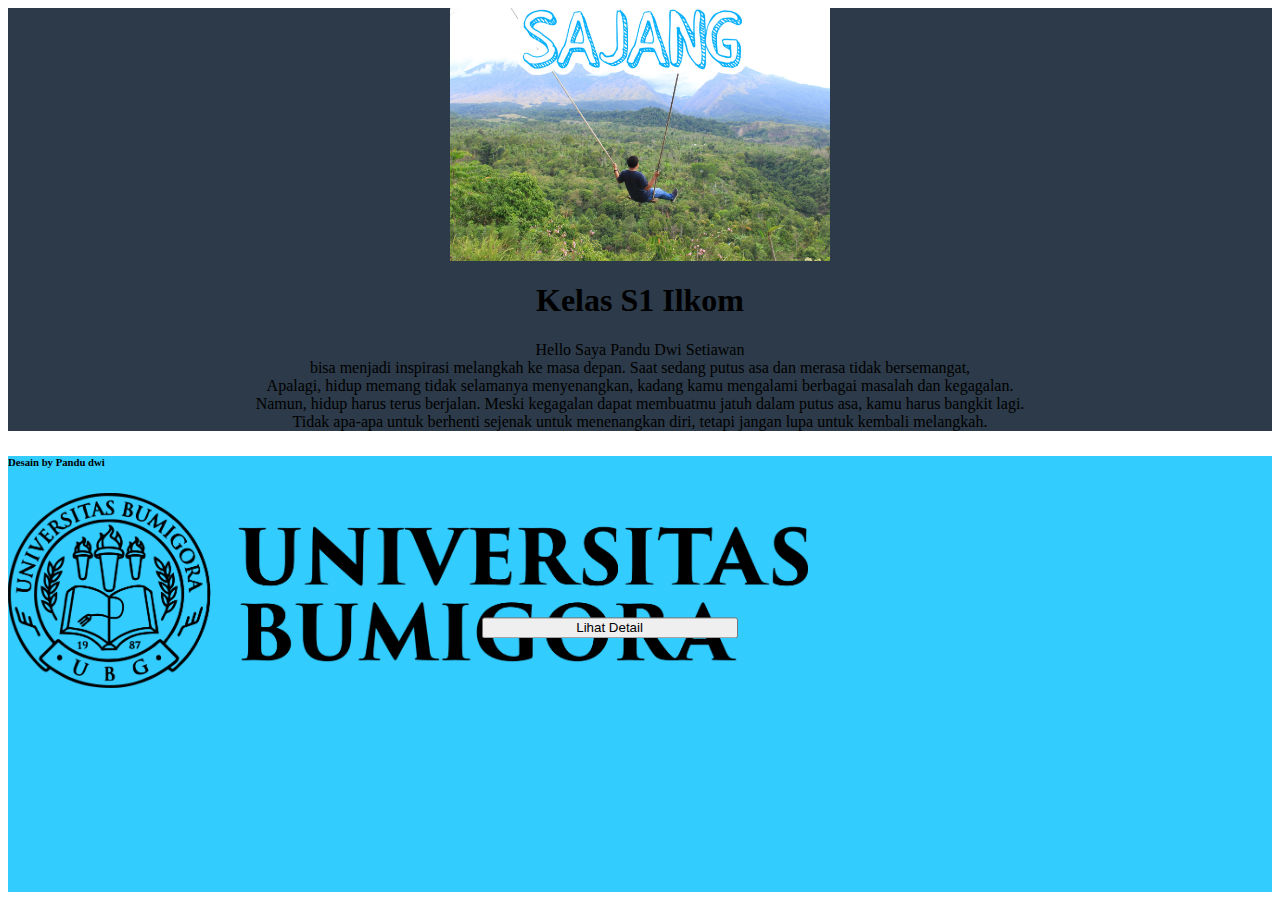
<file: index.html>
<!DOCTYPE html>
<html>
<head>
	<title>cover</title>
<link rel="icon" href="hallo.png">
 <!-- Required meta tags -->
    <meta charset="utf-8">
    <meta name="viewport" content="width=device-width, initial-scale=1, shrink-to-fit=no">

    <!-- Bootstrap CSS -->
    <link rel="stylesheet" href="https://cdn.jsdelivr.net/npm/bootstrap@4.5.3/dist/css/bootstrap.min.css" integrity="sha384-TX8t27EcRE3e/ihU7zmQxVncDAy5uIKz4rEkgIXeMed4M0jlfIDPvg6uqKI2xXr2" crossorigin="anonymous">

<style type="text/css"> main	{
	 background-color: #2C3A49;


}
footer	{background-color: #33ccff }</style>
</head>
<body >

<main class="p-5" class="container-fluid" >
	<div >
		<!-- des tulisan paragraf -->
		<div class="text-white">
			<img src="1.jpg" class="center img-fluid shadow-lg" style="display: block;
  margin-left: auto;
  margin-right: auto;
  width: 30%;" >
			<h1 class="mb-4 mt-3" style="text-align:center"> Kelas S1 Ilkom </h1>
			<p class="mb-4" style="text-align:center ">
				Hello Saya Pandu Dwi Setiawan <br> 
				bisa menjadi inspirasi melangkah ke masa depan. Saat sedang putus asa dan merasa tidak bersemangat,<br> 
				Apalagi, hidup memang tidak selamanya menyenangkan,
				kadang kamu mengalami berbagai masalah dan kegagalan.<br>
				Namun, hidup harus terus berjalan. Meski kegagalan dapat membuatmu jatuh dalam putus asa, kamu harus bangkit lagi.<br> 
				Tidak apa-apa untuk berhenti sejenak untuk menenangkan diri, tetapi jangan lupa untuk kembali melangkah.<br>
				
			</p>
			<form action="resume.html"><button class="btn btn-outline-info text-black rounded-50 font-weight-bold "  style="width: 20%; margin: 37%;
  position: absolute;
  top: 50%;
  -ms-transform: translateY(-1460%);
  transform: translateY(-1460%);" > Lihat Detail</button>
  </form>
		</div>
		<!-- layout untk gambar -->
		
	</div>
</main>

<footer class="text-center p-3" style="padding-bottom: 20px" >
	<h6 style="color: #000">Desain by Pandu dwi</h6>
	<img src="logo.png" style=" width: 800px">
	<div style="padding-bottom: 180px"></div>
</footer>
 
 <script src="https://code.jquery.com/jquery-3.5.1.slim.min.js" integrity="sha384-DfXdz2htPH0lsSSs5nCTpuj/zy4C+OGpamoFVy38MVBnE+IbbVYUew+OrCXaRkfj" crossorigin="anonymous"></script>
    <script src="https://cdn.jsdelivr.net/npm/bootstrap@4.5.3/dist/js/bootstrap.bundle.min.js" integrity="sha384-ho+j7jyWK8fNQe+A12Hb8AhRq26LrZ/JpcUGGOn+Y7RsweNrtN/tE3MoK7ZeZDyx" crossorigin="anonymous"></script>

</body>
</html>
</file>
